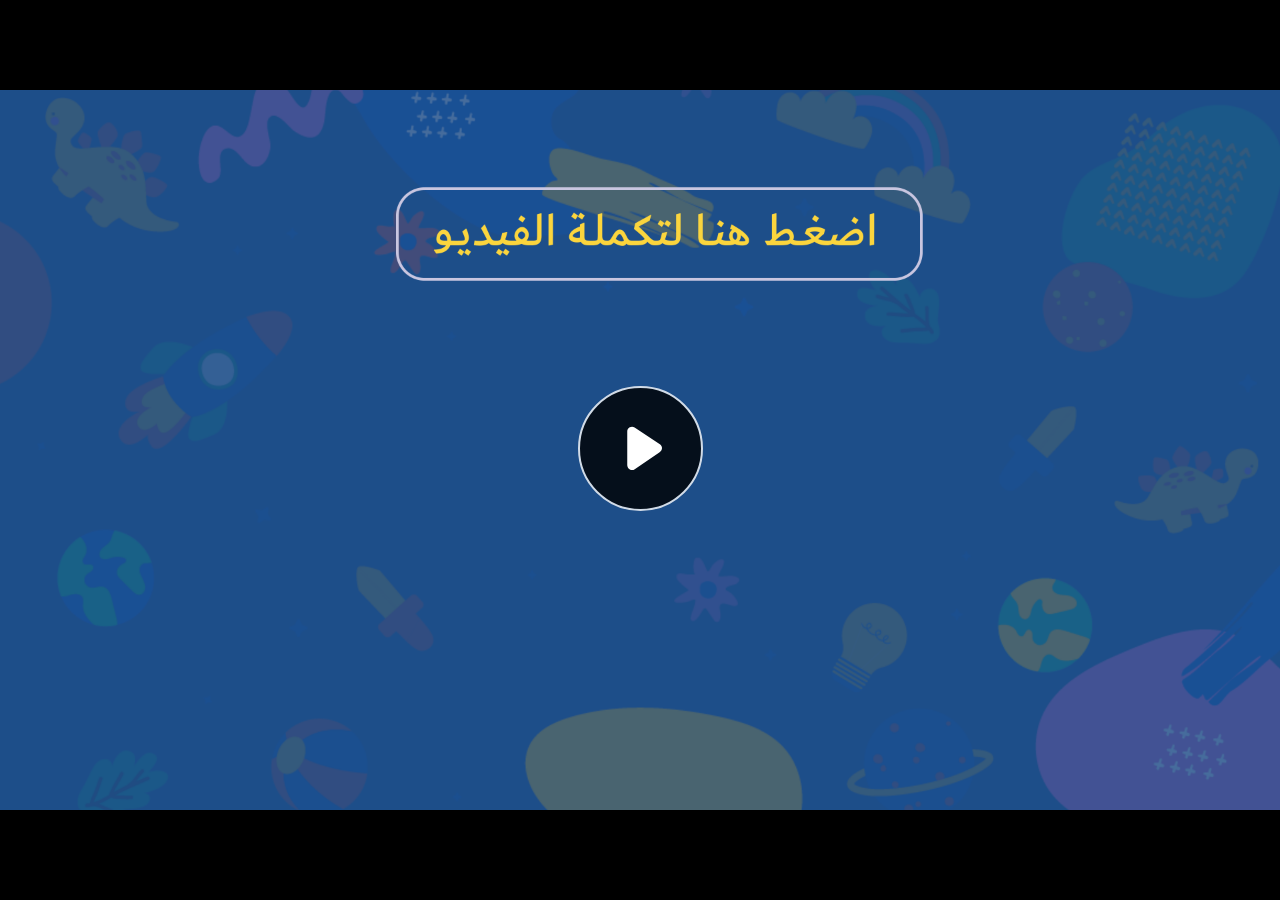
<file: index.html>
﻿<!doctype html>
<html lang="en-US">
<head>
  <meta charset="utf-8">
  <!-- Created using Storyline 360 - http://www.articulate.com  -->
  <!-- version: 3.71.29339.0 -->
  <title>EG.G5.AR.SEM2.UC.T1.S3.1 (Q2)</title>
  <meta http-equiv="x-ua-compatible" content="IE=edge"/>
  <meta name="viewport" content="width=device-width,initial-scale=1,user-scalable=no,shrink-to-fit=no,minimal-ui"/>
  <meta name="apple-mobile-web-app-capable" content="yes"/>
  <style>
    html, body { height: 100%; padding: 0; margin: 0 }
    #app { height: 100%; width: 100%; }
  </style>

  <script>
    window.DS = {};
    window.globals = {
      DATA_PATH_BASE: '',
      HAS_FRAME: true,
      HAS_SLIDE: true,

      lmsPresent: false,
      tinCanPresent: false,
      cmi5Present: false,
      aoSupport: false,
      scale: 'noscale',
      captureRc: false,
      browserSize: 'optimal',
      bgColor: '#282828',
      features: 'AccessibleVideo,ConnectionMessages,FullScreenToggle,InsertSvgPicture,LayerPresentAsDialog,MultipleQuizTracking,UpdatedScrollingPanels,UpdatedThemeEditor',
      themeName: 'unified',
      preloaderColor: '#FFFFFF',
      suppressAnalytics: false,
      productChannel: 'stable',
      publishSource: 'storyline',
      aid: 'aid|dd341018-a8d3-41b5-95f5-fb131f3e5e10',
      cid: 'bbb5f72c-3981-40aa-8f1a-7f93106fe66a',
      playerVersion: '3.71.29339.0',
      publishTimestamp: '2023-02-08T14:25:06.4521421Z',
      maxIosVideoElements: 10,
      connectionSettings: { message: 'You%20are%20offline.%20Trying%20to%20reconnect...', useDarkTheme: false },

      
      parseParams: function(qs) {
        if (window.globals.parsedParams != null) {
          return window.globals.parsedParams;
        }
        qs = (qs || window.location.search.substr(1)).split('+').join(' ');
        var params = {},
            tokens,
            re = /[?&]?([^=]+)=([^&]*)/g;

        while (tokens = re.exec(qs)) {
          params[decodeURIComponent(tokens[1]).trim()] =
            decodeURIComponent(tokens[2]).trim();
        }
        window.globals.parsedParams = params;
        return params;
      }

    };
  </script>
  <script>
    var isIe11 = ('ActiveXObject' in window || window.MSBlobBuilder != null)
      && window.msCrypto != null && !window.ActiveXObject;
    if (isIe11) {
      window.globals.unsupportedBrowser = true;
      document.write(atob('[base64]'));
    }
  </script>
  
  <script>window.THREE = { };</script>
  
</head>
<body style="background: #282828" class="cs-HTML theme-unified">
  <!-- 360 -->
  <script>!function(e){var i=/iPhone/i,o=/iPod/i,n=/iPad/i,t=/(?=.*\bAndroid\b)(?=.*\bMobile\b)/i,d=/Android/i,s=/(?=.*\bAndroid\b)(?=.*\bSD4930UR\b)/i,b=/(?=.*\bAndroid\b)(?=.*\b(?:KFOT|KFTT|KFJWI|KFJWA|KFSOWI|KFTHWI|KFTHWA|KFAPWI|KFAPWA|KFARWI|KFASWI|KFSAWI|KFSAWA)\b)/i,r=/IEMobile/i,h=/(?=.*\bWindows\b)(?=.*\bARM\b)/i,a=/BlackBerry/i,l=/BB10/i,p=/Opera Mini/i,f=/(CriOS|Chrome)(?=.*\bMobile\b)/i,u=/(?=.*\bFirefox\b)(?=.*\bMobile\b)/i,c=new RegExp("(?:Nexus 7|BNTV250|Kindle Fire|Silk|GT-P1000)","i"),w=function(e,i){return e.test(i)},A=function(e){var A=e||navigator.userAgent,v=A.split("[FBAN");if(void 0!==v[1]&&(A=v[0]),this.apple={phone:w(i,A),ipod:w(o,A),tablet:!w(i,A)&&w(n,A),device:w(i,A)||w(o,A)||w(n,A)},this.amazon={phone:w(s,A),tablet:!w(s,A)&&w(b,A),device:w(s,A)||w(b,A)},this.android={phone:w(s,A)||w(t,A),tablet:!w(s,A)&&!w(t,A)&&(w(b,A)||w(d,A)),device:w(s,A)||w(b,A)||w(t,A)||w(d,A)},this.windows={phone:w(r,A),tablet:w(h,A),device:w(r,A)||w(h,A)},this.other={blackberry:w(a,A),blackberry10:w(l,A),opera:w(p,A),firefox:w(u,A),chrome:w(f,A),device:w(a,A)||w(l,A)||w(p,A)||w(u,A)||w(f,A)},this.seven_inch=w(c,A),this.any=this.apple.device||this.android.device||this.windows.device||this.other.device||this.seven_inch,this.phone=this.apple.phone||this.android.phone||this.windows.phone,this.tablet=this.apple.tablet||this.android.tablet||this.windows.tablet,"undefined"==typeof window)return this},v=function(){var e=new A;return e.Class=A,e};"undefined"!=typeof module&&module.exports&&"undefined"==typeof window?module.exports=A:"undefined"!=typeof module&&module.exports&&"undefined"!=typeof window?module.exports=v():"function"==typeof define&&define.amd?define("isMobile",[],e.isMobile=v()):e.isMobile=v()}(this);
    window.isMobile.apple.tablet = window.isMobile.apple.tablet ||
      (navigator.platform === 'MacIntel' && navigator.maxTouchPoints > 1);
    window.isMobile.apple.device = window.isMobile.apple.device || window.isMobile.apple.tablet;
    window.isMobile.tablet = window.isMobile.tablet || window.isMobile.apple.tablet;
    window.isMobile.any = window.isMobile.any || window.isMobile.apple.tablet;
  </script>

  <div id="focus-sink" tabindex="-1"></div>

  <div id="preso"></div>
  <script>
    (function() {

      var classTypes = [ 'desktop', 'mobile', 'phone', 'tablet' ];

      var addDeviceClasses = function(prefix, testObj) {
        var curr, i;
        for (i = 0; i < classTypes.length; i++) {
          curr = classTypes[i];
          if (testObj[curr]) {
            document.body.classList.add(prefix + curr);
          }
        }
      };

      var params = window.globals.parseParams(),
          isDevicePreview = params.devicepreview === '1',
          isPhoneOverride = params.deviceType === 'phone' || (isDevicePreview && params.phone == '1'),
          isTabletOverride = (params.deviceType === 'tablet' || isDevicePreview) && !isPhoneOverride,
          isMobileOverride = isPhoneOverride || isTabletOverride;

      var deviceView = {
        desktop: !window.isMobile.any && !isMobileOverride,
        mobile: window.isMobile.any || isMobileOverride,
        phone: isPhoneOverride || (window.isMobile.phone && !isTabletOverride),
        tablet: isTabletOverride || window.isMobile.tablet
      };

      window.globals.deviceView = deviceView;
      window.isMobile.desktop = !window.isMobile.any;
      window.isMobile.mobile = window.isMobile.any;

      addDeviceClasses('view-', deviceView);

    })();
  </script>
  
  <script src='story_content/user.js' type=text/javascript></script>
  <div class="slide-loader"></div>

  <script>
    var doc = document, loader = doc.body.querySelector('.slide-loader'); [ 1, 2, 3 ].forEach(function(n) { var d = doc.createElement('div'); d.style.backgroundColor = window.globals.preloaderColor; d.classList.add('mobile-loader-dot'); d.classList.add('dot' + n); loader.appendChild(d); });
  </script>

  <div class="mobile-load-title-overlay" style="display: none">
    <div class="mobile-load-title">EG.G5.AR.SEM2.UC.T1.S3.1 (Q2)</div>
  </div>

  <div class="mobile-chrome-warning"></div>

  
<style>
  .warn-connection-dialog {
    display: none;
    background: transparent;
    pointer-events: none;
    position: fixed;
    left: 0;
    top: 0;
    width: 100%;
    height: 100%;
    z-index: 999;
  }

  .warn-connection-content {
    border-radius: 4px;
    background: white;
    border: 1px solid #E7E7E7;
    color: #333333;
    box-shadow: 0 2px 4px rgba(0, 0, 0, 0.25);
    transition: all 150ms ease-out;
    position: absolute;
    white-space: nowrap;
  }

  .view-phone.is-landscape .warn-connection-content {
    left: 23px;
    bottom: 23px;
  }

  .view-tablet.is-landscape .warn-connection-content {
    left: 50%;
    top: 20px;
    transform: translateX(-50%);
  }

  .is-portrait .warn-connection-content {
    transform: translate(-50%, calc(-100% - 15px));
  }

  .warn-connection-content p {
    display: inline-block;
    margin: 0 8px 0 0;
    line-height: 33px;
    font-size: 11px;
  }

  .warn-connection-content svg {
    position: relative;
    vertical-align: middle;
    margin: 0 2px 2px 8px;
  }

  .view-desktop .warn-connection-content {
    left: 1.5em;
    bottom: 1.5em;
  }

  .view-desktop .warn-connection-content p {
    font-size: 1.1em;
  }

  .is-offline .warn-connection-dialog {
    display: block;
  }

  .is-offline .cs-panel * {
    pointer-events: none !important;
  }

  .is-offline .cs-panel {
    pointer-events: all !important;
  }

  .is-offline #nav-controls * {
    pointer-events: none !important;
  }

  .is-offline #nav-controls {
    pointer-events: all !important;
  }
</style>

<div class="warn-connection-dialog">
  <div class="warn-connection-content">
    <svg width="17" height="15" viewBox="0 0 17 15" xmlns="http://www.w3.org/2000/svg">
      <path fill="#8F0000" stroke="white" d="M16.07,12.98 L15.88,12.23 L9.51,1.21 C8.97,0.26,7.6,0.26,7.06,1.21 L0.69,12.23 C0.15,13.16,0.81,14.36,1.91,14.36 H14.65 C15.47,14.36,16.05,13.7,16.07,12.98 Z"/>
      <path fill="white" stroke="white" d="M8.58,5.5 C8.35,5.28,8.5,5.35,8.21,5.32 C8.09,5.35,7.97,5.49,7.96,5.67 C7.97,5.79,7.98,5.92,7.98,6.04 L7.98,6.04 C7.99,6.17,8,6.31,8.01,6.43 L8.01,6.44 C8.03,6.92,8.06,7.41,8.09,7.9 L8.09,7.9 C8.12,8.39,8.14,8.88,8.17,9.37 C8.17,9.39,8.18,9.42,8.2,9.44 C8.23,9.46,8.25,9.47,8.28,9.47 C8.31,9.47,8.34,9.46,8.35,9.44 C8.37,9.43,8.38,9.4,8.39,9.35 L8.39,9.34 C8.39,9.24,8.4,9.15,8.4,9.05 L8.4,9.05 C8.41,8.96,8.41,8.86,8.42,8.75 C8.43,8.44,8.45,8.12,8.47,7.81 L8.47,7.81 C8.49,7.49,8.51,7.18,8.53,6.87 C8.55,6.46,8.56,6.05,8.59,5.64 L8.6,5.62 C8.6,5.57,8.59,5.53,8.58,5.5 L8.21,5.32 Z"/>
      <circle fill="white" stroke="white" cx="8.3" cy="11.35" r="0.3"/>
    </svg>
    <p>You are offline. Trying to reconnect...</p>
  </div>
</div>

<script>
  (function() {
    window.DS.connection = {
      warningShown: false,
      assets: {},
      loadingAssetGroup: false,
      retryDelay: 500
    };

    // @TODO this is POC code and can be cleaned up a bit more if we move forward
    // with the feature



    // The `window.globals.features` variable must be set in `webpack.dev.config` when testing locally - it is not enough
    // to have it in the data - but it must be set there as well.
    var useConnectionMessages = window.AbortController != null &&
      window.location.protocol != 'file:' &&
      window.globals.features.indexOf('ConnectionMessages') != -1;

    window.DS.connection.useConnectionMessages = useConnectionMessages

    var assetCount = 0;
    var checkLoadedId;
    var connectionSettings = window.globals.connectionSettings;

    if (useConnectionMessages && connectionSettings != null) {
      var contentEl = document.querySelector('.warn-connection-content');
      var messageEl = contentEl.querySelector('p')

      if (connectionSettings.useDarkTheme) {
        contentEl.style.borderColor = '#BABBBA';
        contentEl.style.backgroundColor = '#282828';
        contentEl.style.color = '#FFFFFF';
      }

      if (connectionSettings.message != null) {
        messageEl.textContent = window.decodeURIComponent(connectionSettings.message);
      }
    }

    function checkAssetsReady() {
      for (var i in DS.connection.assets) {
        if (!DS.connection.assets[i].success) {
          return false;
        }
      }
      return true;
    }

    function stopAssetGroup() {
      if (!useConnectionMessages) { return; }

      assetCount = 0;

      DS.connection.oldAssetGroup = DS.connection.assets;
      DS.connection.assets = {};
      DS.connection.loadingAssetGroup = false;
      clearInterval(checkLoadedId);
    }

    function startAssetGroup() {
      if (!useConnectionMessages) { return; }
      var ticks = 0;
      clearInterval(checkLoadedId);
      checkLoadedId = setInterval(function() {
        var loaded = 0;
        if (assetCount === 0 && loaded === 0) {
          clearInterval(checkLoadedId);
          return;
        }

        for (var i in DS.connection.assets) {
          if (DS.connection.assets[i].success) {
            loaded++;
          }
        }

        if (assetCount === loaded && checkAssetsReady()) {
          for (var i in DS.connection.assets) {
            if (DS.connection.assets[i].action) {
              DS.connection.assets[i].action();
            }
          }
          hideWarning();
          stopAssetGroup();
        }
      }, 100)
    }

    function requiredAsset(url, action, retry, type) {
      if (!useConnectionMessages) { return; }
      if (DS.connection.assets[url]) { return; }

      DS.connection.assets[url] = {
        success: false, action: action, retry: retry, type: type
      };
      assetCount = Object.keys(DS.connection.assets).length;
      if (!DS.connection.loadingAssetGroup) {
        startAssetGroup();
      }
      DS.connection.loadingAssetGroup = true;
    }

    function assetLoaded(url) {
      if (!useConnectionMessages) { return; }
      if (DS.connection.assets[url]) {
        DS.connection.assets[url].success = true;
      }
    }

    function assetFailed(url) {
      if (!useConnectionMessages) { return; }
      if (!DS.connection.assets[url]) {
        if (/\.js$/.test(url)) {
          setTimeout(function() {
            if (DS.connection.lastSlideLoaded != null) {
              DS.connection.lastSlideLoaded();
            }
          }, DS.connection.retryDelay);
        }
        return;
      }
      if (!DS.connection.warningShown) { showWarning(); }
      if (DS.connection.assets[url].retry) {
        setTimeout(function() {
          if (!DS.connection.assets[url].success) {
            DS.connection.assets[url].retry()
          }
        }, DS.connection.retryDelay);
      }
    }

    function hideWarning() {
      document.body.classList.remove('is-offline');
      DS.connection.warningShown = false;
    }
    DS.connection.hideWarning = hideWarning

    function showWarning(btn) {
      document.body.classList.add('is-offline')
      DS.connection.warningShown = true;
      updateWarningPosition();
    }

    function updateWarningPosition() {
      if (!DS.connection.warningShown) {
        return;
      }

      var isPortrait = document.body.classList.contains('is-portrait');
      var warningEl = document.querySelector('.warn-connection-content');

      if (isPortrait) {
        var slide = document.querySelector('.primary-slide');
        var slideRect = slide.getBoundingClientRect();

        warningEl.style.top = `${slideRect.top}px`
        warningEl.style.left = `${slideRect.left + slideRect.width / 2}px`
      } else {
        warningEl.style.top = null;
        warningEl.style.left = null;
      }

      window.requestAnimationFrame(updateWarningPosition);
    }

    // these will all be noops if the feature flag isn't set in
    // the data and `window.globals.features`
    DS.connection.requiredAsset = requiredAsset;
    DS.connection.assetLoaded = assetLoaded;
    DS.connection.assetFailed = assetFailed;
    DS.connection.stopAssetGroup = stopAssetGroup;
    DS.connection.startAssetGroup = startAssetGroup;
  })();
</script>


  <script>
    
    if (window.autoSpider && window.vInterfaceObject) {
      document.querySelector('.mobile-load-title-overlay').style.display = 'none';
    }
  </script>

  

  <link rel="stylesheet" href="html5/data/css/output.min.css" data-noprefix/>
</body>
<script src="html5/lib/scripts/bootstrapper.min.js"></script>
</html>
</file>
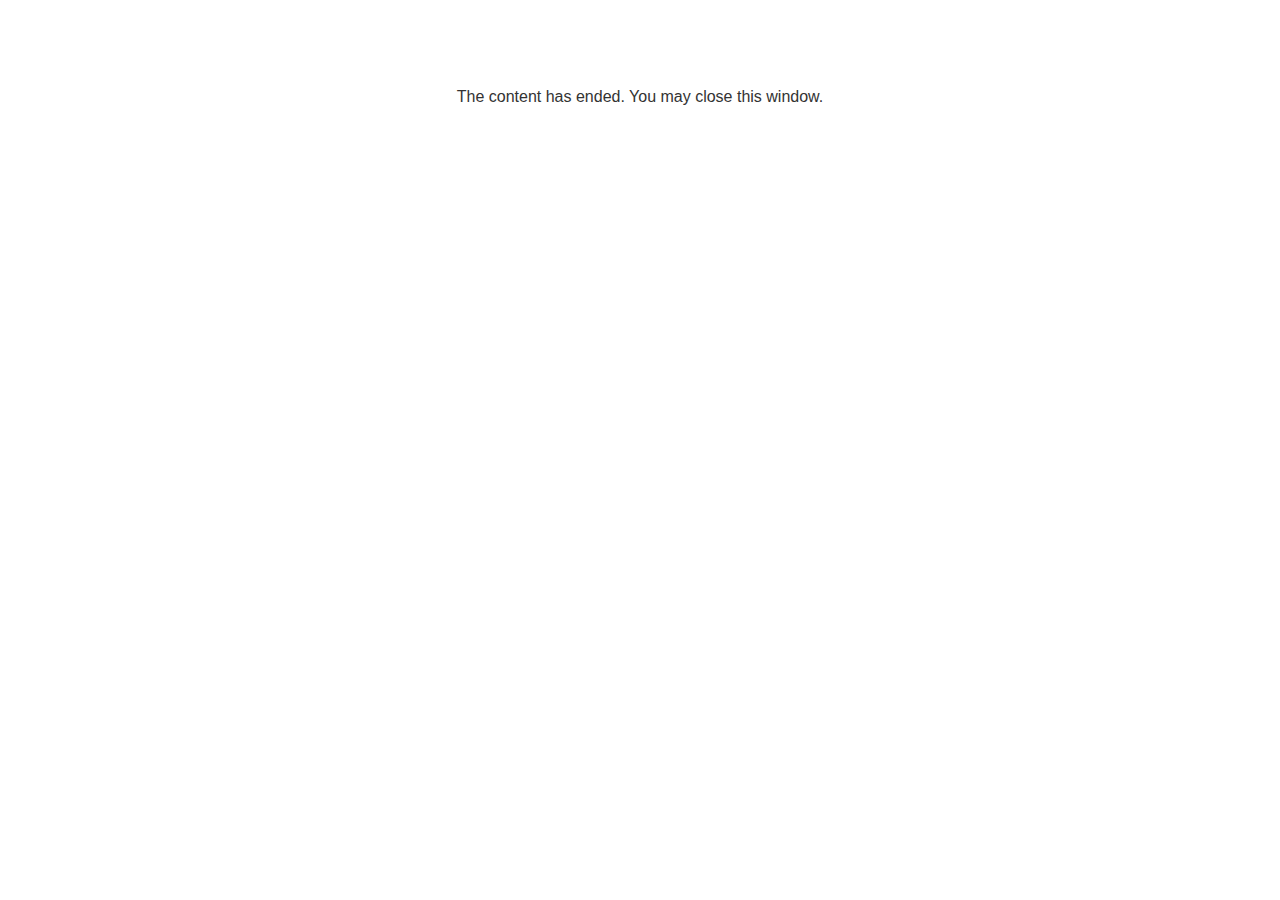
<file: lms/goodbye.html>
<!doctype html>
<html>
<body style="background-color: #ffffff;">

<p role="alert" style="color: #333333;font-family: Lato, articulate, tahoma, arial;font-size: medium;text-align: center;">
<br><br><br><br>
The content has ended. You may close this window.
</p>

</body>
</html>
</file>
<file: html5/data/css/output.min.css>
@font-face {
  font-family: 'LatoBold Charset1_ Bold68A0956C';
  src: url('[data-uri]');
  font-style: normal;
  font-weight: normal;
}
@font-face {
  font-family: 'Lato Charset1_ 5z83yJLb218D8270';
  src: url('[data-uri]');
  font-style: normal;
  font-weight: normal;
}
@font-face {
  font-family: 'Dubai Charset1_ 6AbKX8AF8DDFDCC';
  src: url('[data-uri]');
  font-style: normal;
  font-weight: normal;
}
@font-face {
  font-family: 'Dubai Medium Charset1_ D79A497E';
  src: url('[data-uri]');
  font-style: normal;
  font-weight: normal;
}
@font-face {
  font-family: 'DubaiBold Charset1_BoldEE2E2D6E';
  src: url('[data-uri]');
  font-style: normal;
  font-weight: normal;
}
@font-face {
  font-family: 'Dubai MediumBold ChBold08C941AF';
  src: url('[data-uri]');
  font-style: normal;
  font-weight: normal;
}
@font-face {
  font-family: 'Dubai Charset0_v8wz5Y8k741D6E07';
  src: url('[data-uri]');
  font-style: normal;
  font-weight: normal;
}
@font-face {
  font-family: 'Dubai Medium Charset0_v389EBE1D';
  src: url('[data-uri]');
  font-style: normal;
  font-weight: normal;
}
@font-face {
  font-family: 'DubaiBold Charset0_BoldD2773439';
  src: url('[data-uri]');
  font-style: normal;
  font-weight: normal;
}
@font-face {
  font-family: 'Dubai MediumBold ChBold9429EB4D';
  src: url('[data-uri]');
  font-style: normal;
  font-weight: normal;
}
.cs-HTML {
  background: rgba(40, 40, 40, 1);
}
.cs-npnxnanbnsnfns00000000001 .cs-infopanel  {
  box-shadow: 0 1px 0 rgba(0, 0, 0, 0);
  background: rgba(255, 255, 255, 1);
}
.cs-npnxnanbnsnfns00000000001 .cs-infopanel .cs-link {
  color: rgba(186, 187, 186, 1);
}
.cs-npnxnanbnsnfns00000000001 .cs-infopanel .cs-link:hover {
  color: rgba(255, 255, 255, 1);
}
.cs-npnxnanbnsnfns00000000001 .cs-infopanel .cs-name {
  color: rgba(68, 68, 68, 1);
}
.cs-npnxnanbnsnfns00000000001 .cs-infopanel .cs-title {
  color: rgba(153, 153, 153, 1);
}
.cs-npnxnanbnsnfns00000000001 .cs-infopanelpopup  {
  box-shadow: 0 1px 0 rgba(0, 0, 0, 0);
  background: rgba(0, 0, 0, 0);
}
.cs-npnxnanbnsnfns00000000001 .cs-infopanelpopup .cs-link {
  color: rgba(255, 0, 0, 1);
}
.cs-npnxnanbnsnfns00000000001 .cs-infopanelpopup .cs-link:hover {
  color: rgba(255, 255, 255, 1);
}
.cs-npnxnanbnsnfns00000000001 .cs-infopanelpopup .cs-name {
  color: rgba(255, 255, 255, 1);
}
.cs-npnxnanbnsnfns00000000001 .cs-infopanelpopup .cs-bio {
  color: rgba(186, 187, 186, 1);
}
.cs-npnxnanbnsnfns00000000001 .cs-timer  {
  color: rgba(186, 187, 186, 1);
}
.cs-npnxnanbnsnfns00000000001 .cs-duration stop:first-child {
  stop-color: rgba(60, 60, 60, 1);
}
.cs-npnxnanbnsnfns00000000001 .cs-duration stop:last-child {
  stop-color: rgba(60, 60, 60, 1);
}
.cs-npnxnanbnsnfns00000000001 .cs-elapsed stop:first-child {
  stop-color: rgba(254, 227, 71, 1);
}
.cs-npnxnanbnsnfns00000000001 .cs-elapsed stop:last-child {
  stop-color: rgba(254, 227, 71, 1);
}
.cs-npnxnanbnsnfns00000000001 .cs-timer .cs-pie .cs-innerstroke {
  stroke: rgba(199, 199, 199, 1);
}
.cs-npnxnanbnsnfns00000000001 .cs-timer .cs-pie .cs-innerborder {
  stroke: rgba(255, 255, 255, 1);
}
.cs-npnxnanbnsnfns00000000001 .cs-window  {
  box-shadow: 0 8px 5px rgba(0, 0, 0, 0.2);
  border-color: rgba(49, 99, 0, 0);
  background: rgba(33, 33, 33, 1);
  color: rgba(248, 248, 248, 1);
}
.cs-npnxnanbnsnfns00000000001 .cs-window .cs-diva {
  border-color: rgba(78, 78, 78, 1);
}
.cs-npnxnanbnsnfns00000000001 .cs-window .cs-divb {
  border-color: rgba(78, 78, 78, 0);
}
.cs-npnxnanbnsnfns00000000001 .cs-editor .cs-editor-slide {
  color: rgba(226, 226, 226, 1);
}
.cs-npnxnanbnsnfns00000000001 .cs-editor .cs-editor-html {
  color: rgba(186, 187, 186, 1);
}
.cs-npnxnanbnsnfns00000000001 .cs-editor .cs-editor-button {
  text-shadow: 0 1px 0 rgba(0, 0, 0, 0);
  color: rgba(255, 255, 255, 1);
  border-color: rgba(211, 211, 211, 1);
  background: rgba(34, 34, 34, 1);
}
.cs-npnxnanbnsnfns00000000001 .cs-editor .cs-editor-button:hover {
  background: rgba(68, 68, 68, 1);
}
.cs-npnxnanbnsnfns00000000001 .cs-editor .cs-editor-button:active {
  background: rgba(68, 68, 68, 1);
}
.cs-npnxnanbnsnfns00000000001 .cs-listitem  {
  color: rgba(186, 187, 186, 1);
  border-color: none;
  border: 1px solid transparent;
}
.cs-npnxnanbnsnfns00000000001 .cs-listitem:hover {
  background: rgba(255, 255, 255, 0.06);
  border-color: rgba(108, 108, 108, 1) !important;
  border-width: 1px;
  border-radius: 2px;
  border-style: solid;
  box-sizing: border-box;
}
.cs-npnxnanbnsnfns00000000001 .cs-listitem.hover {
  background: rgba(255, 255, 255, 0.06);
  border-color: rgba(108, 108, 108, 1) !important;
  border-width: 1px;
  border-radius: 2px;
  border-style: solid;
  box-sizing: border-box;
}
.cs-npnxnanbnsnfns00000000001 .cs-glossary  {
  color: rgba(186, 187, 186, 1);
}
.cs-npnxnanbnsnfns00000000001 .cs-glossary .cs-scrolling-panel {
  background: rgba(0, 0, 0, 0);
}
.cs-npnxnanbnsnfns00000000001 .cs-glossary .cs-term.cs-selected .cs-choice-list-trigger {
  color: rgba(255, 255, 255, 1);
  background: rgba(255, 255, 255, 1);
}
.cs-npnxnanbnsnfns00000000001 .cs-glossary .cs-term.cs-selected .cs-choice-list-trigger:focus {
  color: rgba(255, 255, 255, 1);
  background: rgba(255, 255, 255, 1);
}
.cs-npnxnanbnsnfns00000000001 .cs-glossary .cs-term:hover .cs-choice-list-trigger {
  background: rgba(186, 187, 186, 1);
}
.cs-npnxnanbnsnfns00000000001 .cs-glossary .cs-term.hover .cs-choice-list-trigger {
  background: rgba(186, 187, 186, 1);
}
.cs-npnxnanbnsnfns00000000001 .cs-glossary .cs-term .cs-choice-list-trigger:focus {
  background: rgba(186, 187, 186, 1);
}
.cs-npnxnanbnsnfns00000000001 .cs-glossary .cs-diva {
  border-color: rgba(0, 0, 0, 0);
}
.cs-npnxnanbnsnfns00000000001 .cs-glossary .cs-divb {
  border-color: rgba(0, 0, 0, 0);
}
.cs-npnxnanbnsnfns00000000001 .cs-glossary .cs-divc {
  border-color: rgba(0, 0, 0, 0);
}
.cs-npnxnanbnsnfns00000000001 .cs-glossary .cs-heading {
  color: rgba(248, 248, 248, 1);
  font-weight: 700;
}
.note-content p span {
  color: rgba(186, 187, 186, 1);
  line-height: 1.4em;
  font-size: 103.769%;
}
.cs-npnxnanbnsnfns00000000001 .cs-resource .cs-separator {
  border-color: rgba(0, 0, 0, 0);
}
.cs-npnxnanbnsnfns00000000001 .cs-outline  {
  color: rgba(45, 45, 45, 1);
}
.cs-npnxnanbnsnfns00000000001 .cs-outline .cs-diva {
  border-color: rgba(0, 0, 0, 0);
}
.cs-npnxnanbnsnfns00000000001 .cs-outline .cs-divb {
  border-color: rgba(0, 0, 0, 0);
}
.cs-npnxnanbnsnfns00000000001 .cs-outline .cs-divc {
  border-color: rgba(0, 0, 0, 0);
}
.cs-npnxnanbnsnfns00000000001 .cs-outline .cs-search-filter:hover {
  color: rgba(0, 0, 0, 0);
}
.cs-npnxnanbnsnfns00000000001 .cs-outline .cs-search-filter.hover {
  color: rgba(0, 0, 0, 0);
}
.cs-npnxnanbnsnfns00000000001 .cs-transcript  {
  color: rgba(255, 255, 255, 1);
}
.cs-npnxnanbnsnfns00000000001 .cs-transcript .cs-div {
  border-color: rgba(0, 0, 0, 0);
}
.cs-npnxnanbnsnfns00000000001 .cs-tabs:not(.topmenu-item) {
  color: rgba(248, 248, 248, 1);
}
.cs-npnxnanbnsnfns00000000001 .cs-tabs .cs-inner-button:not(.topmenu-item) {
  text-shadow: 0 1px 0 rgba(0, 0, 0, 0);
}
.cs-npnxnanbnsnfns00000000001 .cs-tabs:hover:not(.topmenu-item) {
  color: rgba(248, 248, 248, 1);
}
.cs-npnxnanbnsnfns00000000001 .cs-tabs.cs-selected {
  background: rgba(0, 0, 0, 0);
  color: rgba(248, 248, 248, 1);
}
.cs-npnxnanbnsnfns00000000001 .cs-seekcontrol  {
  background: rgba(0, 0, 0, 0);
  border-color: rgba(0, 0, 0, 0);
}
.cs-npnxnanbnsnfns00000000001 .cs-seekcontrol .cs-button:hover .cs-icon {
  fill: rgba(255, 255, 255, 1);
}
.cs-npnxnanbnsnfns00000000001 .cs-seekcontrol .cs-button.hover .cs-icon {
  fill: rgba(255, 255, 255, 1);
}
.cs-npnxnanbnsnfns00000000001 .cs-seekcontrol .cs-button .cs-icon-shadow {
  fill: rgba(0, 0, 0, 0);
}
.cs-npnxnanbnsnfns00000000001 .cs-seekcontrol .cs-button .cs-icon {
  fill: rgba(180, 180, 180, 1);
}
.cs-npnxnanbnsnfns00000000001 .cs-seekcontrol .cs-seek .cs-fill {
  background: rgba(255, 255, 255, 0.6);
}
.cs-npnxnanbnsnfns00000000001 .cs-seekcontrol .cs-seek {
  background: rgba(108, 108, 108, 1);
  border-color: rgba(0, 0, 0, 0);
}
.cs-npnxnanbnsnfns00000000001 .cs-searchinput .cs-input {
  color: rgba(186, 187, 186, 1);
  border-color: rgba(0, 0, 0, 0);
  background: rgba(255, 255, 255, 0.06);
}
.cs-npnxnanbnsnfns00000000001 .cs-searchinput .cs-input:focus {
  color: rgba(248, 248, 248, 1);
  background: rgba(41, 41, 41, 1);
}
.cs-npnxnanbnsnfns00000000001 .cs-searchinput .cs-input:hover {
  box-shadow: inset 0 0 1px 0 rgba(69, 126, 19, 0);
}
.cs-npnxnanbnsnfns00000000001 .cs-searchinput .cs-input.hover {
  box-shadow: inset 0 0 1px 0 rgba(69, 126, 19, 0);
}
.cs-npnxnanbnsnfns00000000001 .cs-searchinput .cs-button .cs-icon {
  fill: rgba(186, 187, 186, 1);
}
.cs-npnxnanbnsnfns00000000001 .cs-searchinput .cs-button:hover {
  fill: rgba(63, 133, 0, 1);
}
.cs-npnxnanbnsnfns00000000001 .cs-searchinput .cs-button.hover {
  fill: rgba(63, 133, 0, 1);
}
.cs-npnxnanbnsnfns00000000001 .cs-menu  {
  box-shadow: 0 1px 0 rgba(0, 0, 0, 0);
  background: rgba(33, 33, 33, 1);
}
.cs-npnxnanbnsnfns00000000001 .cs-topmenu-item.active .cs-tab {
  background: rgba(33, 33, 33, 1);
}
.cs-npnxnanbnsnfns00000000001 .cs-logo  {
  box-shadow: 0 1px 0 rgba(37, 75, 0, 1);
  background: rgba(255, 255, 255, 0);
}
.cs-npnxnanbnsnfns00000000001 .cs-checkbox  {
  color: rgba(255, 255, 255, 1);
}
.cs-npnxnanbnsnfns00000000001 .cs-checkbox:hover {
  border-color: rgba(175, 221, 130, 1);
}
.cs-npnxnanbnsnfns00000000001 .cs-checkbox.hover {
  border-color: rgba(175, 221, 130, 1);
}
.cs-npnxnanbnsnfns00000000001 .cs-checkbox .cs-box {
  color: rgba(255, 255, 255, 1);
  border-color: rgba(42, 83, 0, 1);
}
.cs-npnxnanbnsnfns00000000001 .cs-checkbox .cs-box:checked::after {
  color: rgba(43, 196, 0, 1);
}
.cs-npnxnanbnsnfns00000000001 .cs-button  {
  text-shadow: 0 1px 0 rgba(0, 0, 0, 0);
  color: rgba(186, 187, 186, 1);
  border-color: rgba(0, 0, 0, 0);
  background: rgba(0, 0, 0, 0);
  box-shadow: 0 1px 0 rgba(0, 0, 0, 0);
}
.cs-npnxnanbnsnfns00000000001 .cs-button .cs-icon {
  fill: rgba(186, 187, 186, 1);
}
.cs-npnxnanbnsnfns00000000001 .cs-button .cs-icon-shadow {
  fill: rgba(0, 0, 0, 0);
}
.cs-npnxnanbnsnfns00000000001 .cs-button:hover {
  background: rgba(248, 248, 248, 1);
}
.cs-npnxnanbnsnfns00000000001 .cs-button.hover {
  background: rgba(248, 248, 248, 1);
}
.cs-npnxnanbnsnfns00000000001 .cs-button:active {
  background: rgba(0, 0, 0, 0);
}
.cs-npnxnanbnsnfns00000000001 .cs-button.cs-disabled:hover {
  background: rgba(0, 0, 0, 0);
}
.cs-npnxnanbnsnfns00000000001 .cs-button.cs-disabled.hover {
  background: rgba(0, 0, 0, 0);
}
.cs-npnxnanbnsnfns00000000001 .cs-button.cs-disabled:active {
  background: rgba(0, 0, 0, 0);
}
.cs-npnxnanbnsnfns00000000001 .cs-button.cs-volume:hover {
  background: rgba(0, 0, 0, 0);
}
.cs-npnxnanbnsnfns00000000001 .cs-button.cs-volume.hover {
  background: rgba(0, 0, 0, 0);
}
.cs-npnxnanbnsnfns00000000001 .cs-button.cs-volume:active {
  background: rgba(0, 0, 0, 0);
}
.cs-npnxnanbnsnfns00000000001.cs-base  {
  color: rgba(186, 187, 186, 1);
  border-color: rgba(40, 40, 40, 1);
  background: rgba(40, 40, 40, 1);
}
.cs-npnxnanbnsnfns00000000001.cs-base .cs-separator .cs-diva {
  background: rgba(69, 69, 69, 1);
}
.cs-npnxnanbnsnfns00000000001.cs-base .cs-separator .cs-divb {
  background: rgba(0, 0, 0, 0);
}
.cs-npnxnanbnsnfns00000000001.cs-base .cs-topmenu-item.active .cs-tab {
  border-color: rgba(69, 69, 69, 1);
}
.cs-npnxnanbnsnfns00000000001.cs-base .cs-topmenu-item.active .cs-panel {
  border-color: rgba(69, 69, 69, 1);
}
.cs-npnxnanbnsnfns00000000001.cs-base .cs-left {
  background: rgba(33, 33, 33, 1);
}
.cs-npnxnanbnsnfns00000000001.cs-base .cs-area-primary .cs-slide-container {
  background: rgba(40, 40, 40, 1);
}
.cs-npnxnanbnsnfns00000000001.cs-base.cs-custom-theme .cs-brandhighlight-bg {
  background: rgba(79, 189, 244, 1) !important;
}
.cs-npnxnanbnsnfns00000000001.cs-base.cs-custom-theme .cs-brandhighlight-secondary-bg {
  background: rgba(255, 255, 255, 1) !important;
}
.cs-npnxnanbnsnfns00000000001.cs-base.cs-custom-theme .cs-brandhighlight-border {
  border-color: rgba(79, 189, 244, 1) !important;
}
.cs-npnxnanbnsnfns00000000001.cs-base.cs-custom-theme .cs-brandhighlight-text {
  color: rgba(79, 189, 244, 1) !important;
}
.cs-npnxnanbnsnfns00000000001.cs-base.cs-custom-theme .cs-brandhighlight-fill {
  fill: rgba(79, 189, 244, 1) !important;
}
.cs-npnxnanbnsnfns00000000001.cs-base.cs-custom-theme .cs-listitem.cs-selected {
  background-color: rgba(255, 255, 255, 0.06) !important;
}
.cs-npnxnanbnsnfns00000000001 .cs-volume::-moz-range-thumb {
  border-color: rgba(43, 85, 0, 1);
  box-shadow: inset 0 0 1px 0 rgba(43, 85, 0, 1);
  background: rgba(255, 255, 255, 1);
}
.cs-npnxnanbnsnfns00000000001 .cs-volume::-ms-thumb {
  border-color: rgba(43, 85, 0, 1);
  box-shadow: inset 0 0 1px 0 rgba(43, 85, 0, 1);
  background: rgba(255, 255, 255, 1);
}
.cs-npnxnanbnsnfns00000000001 .cs-volume::-webkit-slider-thumb {
  border-color: rgba(43, 85, 0, 1);
  box-shadow: inset 0 0 1px 0 rgba(43, 85, 0, 1);
  background: rgba(255, 255, 255, 1);
}
.cs-npnxnanbnsnfns00000000001 .cs-volume::-moz-range-track {
  border-color: rgba(66, 140, 1, 1);
  background: rgba(108, 108, 108, 1);
}
.cs-npnxnanbnsnfns00000000001 .cs-volume::-ms-track {
  border-color: rgba(66, 140, 1, 1);
  background: rgba(108, 108, 108, 1);
}
.cs-npnxnanbnsnfns00000000001 .cs-volume::-webkit-slider-runnable-track {
  border-color: rgba(66, 140, 1, 1);
  background: rgba(108, 108, 108, 1);
}
body.show-focus .tab-focus-box {
  box-shadow: 0 0 0 1px rgba(255, 255, 0, 1), 0 0 0 3px rgba(0, 32, 96, 1), 0 0 5px 5px rgba(255, 255, 0, 1);
  border-color: transparent;
  outline: 2px transparent solid;
}
.skipnav {
  box-shadow: 0 0 0 1px rgba(255, 255, 0, 1), 0 0 0 3px rgba(0, 32, 96, 1), 0 0 5px 5px rgba(255, 255, 0, 1);
  border-color: transparent;
  outline: 2px transparent solid;
}
.cs-npnxnanbnsnfns00000000001 .cs-listitem:hover {
  color: none;
}
.cs-npnxnanbnsnfns00000000001 .cs-listitem.hover {
  color: none;
}
.cs-npnxnanbnsnfns00000000001 .cs-listitem.cs-viewed {
  color: #BABBBA;
}
.cs-npnxnanbnsnfns00000000001 .cs-listitem {
  color: #BABBBA;
}
.cs-npnxnanbnsnfns00000000001 .cs-listitem:hover .cs-icon-carrot * {
  fill: none;
}
.cs-npnxnanbnsnfns00000000001 .cs-listitem.hover .cs-icon-carrot * {
  fill: none;
}
.cs-npnxnanbnsnfns00000000001 .cs-listitem .cs-icon-carrot {
  color: none;
  top: calc(3px);
}
.cs-npnxnanbnsnfns00000000001 .cs-listitem .cs-icon-carrot .cs-shadow {
  color: #F8F8F8;
}
.cs-npnxnanbnsnfns00000000001 .item-collapsible .is-scene {
  color: #F8F8F8 !important;
  font-weight: 700;
}
.cs-npnxnanbnsnfns00000000001 .is-scene .cs-icon-carrot * {
  color: #F8F8F8 !important;
  font-weight: 700;
}
.cs-npnxnanbnsnfns00000000001 .is-scene:not(.outline-links-collapse) > a {
  color: #F8F8F8;
}
.cs-npnxnanbnsnfns00000000001 .is-scene:not(.outline-links-collapse) .cs-icon-carrot * {
  fill: none !important;
  color: #F8F8F8 !important;
}
.cs-npnxnanbnsnfns00000000001 .tabs, .cs-npnxnanbnsnfns00000000001 .cs-logo {
  border-bottom: 1px solid rgba(108, 108, 108, 1);
}
.cs-npnxnanbnsnfns00000000001 .area-secondary-wrapper:after {
  background-image: url('[data-uri]');
  background-size: 100%;
}
.cs-npnxnanbnsnfns00000000001 .panel-footer {
  background: #212121;
}
.cs-npnxnanbnsnfns00000000001 #outline-search {
  background: rgba(255, 255, 255, 0.06);
  border-color: rgba(108, 108, 108, 1);
  border-width: 1px;
  border-style: solid;
}
.cs-npnxnanbnsnfns00000000001 .topmenu-panel #outline-search {
  background: #545454;
}
.cs-npnxnanbnsnfns00000000001 .search-icon circle, .cs-npnxnanbnsnfns00000000001 .search-icon path {
  stroke: #BABBBA;
}
.cs-npnxnanbnsnfns00000000001 #outline-search input[type   =search] {
  color: #F8F8F8;
}
.cs-npnxnanbnsnfns00000000001 #outline-search ::-webkit-input-placeholder {
  color: #BABBBA !important;
}
.cs-npnxnanbnsnfns00000000001 #outline-search :-ms-input-placeholder {
  color: #BABBBA !important;
}
.cs-npnxnanbnsnfns00000000001 #outline-search ::-moz-placeholder {
  color: #BABBBA !important;
  opacity: 1;
}
.cs-npnxnanbnsnfns00000000001 .cs-topmenu-item.active, body:not(.is-touchable-tablet) .cs-npnxnanbnsnfns00000000001 .cs-topmenu-item:hover {
  color: #F8F8F8;
}
.cs-npnxnanbnsnfns00000000001 .cs-topmenu-item.button-tapped {
  color: #F8F8F8;
}
.cs-npnxnanbnsnfns00000000001 .cs-topmenu-item.active .cs-tab, .cs-npnxnanbnsnfns00000000001 .cs-topmenu-item .cs-tab {
  background: transparent !important;
  border: none !important;
}
.cs-npnxnanbnsnfns00000000001 .top-tabs-drop-icon div {
  background: #BABBBA;
}
.cs-npnxnanbnsnfns00000000001 .cs-panel.topmenu-panel .panel-content, .cs-npnxnanbnsnfns00000000001 .top-tabs-drop {
  background: #212121;
}
.cs-npnxnanbnsnfns00000000001 .cs-topmenu-item.active .cs-panel {
  background: #212121;
}
.cs-npnxnanbnsnfns00000000001 .cs-menu.topmenu-panel, .cs-npnxnanbnsnfns00000000001 .top-tabs-drop {
  border: 1px solid rgba(69, 69, 69, 1) !important;
  border-radius: 3px;
}
.cs-npnxnanbnsnfns00000000001 .resources .resources-list a:hover {
  background: rgba(255, 255, 255, 0.06);
}
body:not(.is-touchable-tablet) .cs-npnxnanbnsnfns00000000001 .resources .resources-list a:hover {
  background: rgba(255, 255, 255, 0.06);
}
.cs-npnxnanbnsnfns00000000001 .resources .resources-list a.hover {
  background: rgba(255, 255, 255, 0.06);
}
body:not(.is-touchable-tablet) .cs-npnxnanbnsnfns00000000001 .resources .resources-list a.hover {
  background: rgba(255, 255, 255, 0.06);
}
.cs-npnxnanbnsnfns00000000001 .resources .resources-list a.button-tapped {
  background: rgba(255, 255, 255, 0.06);
}
.cs-npnxnanbnsnfns00000000001 .cs-icon path, .cs-npnxnanbnsnfns00000000001 .cs-icon rect, .cs-npnxnanbnsnfns00000000001 .cs-icon polygon, .cs-npnxnanbnsnfns00000000001 .menu-icon-wrapper.menu-icon-wrapper-hover path {
  fill: #BABBBA;
}
.cs-npnxnanbnsnfns00000000001 .cs-icon .icon-stroke-only {
  fill: none !important;
  stroke: #BABBBA !important;
}
body:not(.is-touchable-tablet) .cs-npnxnanbnsnfns00000000001 .cs-button:hover .cs-icon path, body:not(.is-touchable-tablet) .cs-npnxnanbnsnfns00000000001 .cs-button:hover .cs-icon rect, body:not(.is-touchable-tablet) .cs-npnxnanbnsnfns00000000001 .cs-button:hover .cs-icon polygon {
  fill: #F8F8F8;
}
body:not(.is-touchable-tablet) .cs-npnxnanbnsnfns00000000001 .cs-tabs:hover .search-icon circle, body:not(.is-touchable-tablet) .cs-npnxnanbnsnfns00000000001 .cs-tabs:hover .search-icon path {
  stroke: #F8F8F8;
}
.cs-npnxnanbnsnfns00000000001 .cs-button.button-tapped .cs-icon path, .cs-npnxnanbnsnfns00000000001 .cs-button.button-tapped .cs-icon rect, .cs-npnxnanbnsnfns00000000001 .cs-button.button-tapped .cs-icon polygon {
  fill: #F8F8F8;
}
body:not(.is-touchable-tablet) .cs-npnxnanbnsnfns00000000001 .cs-button:hover .cs-icon .icon-stroke-only {
  fill: none !important;
  stroke: #F8F8F8 !important;
}
.cs-npnxnanbnsnfns00000000001 .cs-button:button-tapped .cs-icon .icon-stroke-only {
  fill: none !important;
  stroke: #F8F8F8 !important;
}
.cs-npnxnanbnsnfns00000000001 .menu-icon-wrapper.menu-icon-wrapper-hover svg path {
  fill: #F8F8F8;
}
.floating-sidebar:not(.sidebar-closed) .cs-npnxnanbnsnfns00000000001 #hamburger .menu-icon-wrapper svg path {
  fill: #BABBBA;
}
.floating-sidebar:not(.sidebar-closed) .cs-npnxnanbnsnfns00000000001 #hamburger .menu-icon-wrapper.menu-icon-wrapper-hover svg path {
  fill: #F8F8F8;
}
.cs-npnxnanbnsnfns00000000001 .volume .btn:before {
  background-image: url('[data-uri]');
}
.cs-npnxnanbnsnfns00000000001 .volume-track {
  background: #6C6C6C;
}
.cs-npnxnanbnsnfns00000000001 .volume-icon circle {
  stroke: #BABBBA;
}
.cs-npnxnanbnsnfns00000000001 .cs-settings > .settings-panel {
  background: #212121;
  border: 1px solid rgba(69, 69, 69, 1) !important;
  border-radius: 3px;
}
.cs-npnxnanbnsnfns00000000001 .cs-settings > .panel-down-arrow {
  fill: #212121;
}
.cs-npnxnanbnsnfns00000000001 .switch-toggle .border {
  stroke: #7C7C7C;
}
.cs-npnxnanbnsnfns00000000001 .switch-toggle .thumb-off .thumb {
  fill: #A2A2A2;
}
.cs-npnxnanbnsnfns00000000001 .switch-toggle .thumb-on .track {
  fill: rgba(79, 189, 244, 1);
}
.cs-npnxnanbnsnfns00000000001 .switch-toggle .thumb-off .track {
  fill: rgba(255, 255, 255, 0.1);
}
.cs-npnxnanbnsnfns00000000001 .switch-label {
  color: #BABBBA;
}
.cs-npnxnanbnsnfns00000000001 .cs-panel .scrollarea-btn:after {
  background: rgba(179, 180, 179, 0.75);
}
.scrollarea-scrollbar:hover .scrollarea-btn:after, .scrollarea-scrollbar.highlight-scrollbar .scrollarea-btn:after {
  background: rgba(179, 180, 179, 0.75);
}
.floating-sidebar .sidebar-overlay {
  background: rgba(0, 0, 0, 0.85);
}
.cs-npnxnanbnsnfns00000000001 .overlay-message {
  background: rgba(0, 0, 0, 0.85);
}
.cs-npnxnanbnsnfns00000000001 .top-ui-bg, .cs-npnxnanbnsnfns00000000001 .bottom-ui-bg, .cs-npnxnanbnsnfns00000000001 .right-ui-bg, .cs-npnxnanbnsnfns00000000001 .left-ui-bg {
  background: rgba(40, 40, 40, 0.8);
}
.cs-npnxnanbnsnfns00000000001 .circle-progress-bg {
  fill: #282828;
}
.cs-npnxnanbnsnfns00000000001 .circle-progress-well {
  fill: #6C6C6C;
}
.cs-npnxnanbnsnfns00000000001 .circle-progress-pie {
  stroke: #6C6C6C;
}
.cs-npnxnanbnsnfns00000000001 .lightbox .option-pane {
  background: rgba(40, 40, 40, 0.8);
}
.cs-npnxnanbnsnfns00000000001 .lightbox .option-pane:before {
  background: #282828;
}
.cs-npnxnanbnsnfns00000000001 .message-window {
  background: #212121;
  border: 1px solid rgba(255, 255, 255, 1) !important;
  border-radius: 3px;
}
.cs-npnxnanbnsnfns00000000001 .message-window-header p, .cs-npnxnanbnsnfns00000000001 .message-window-text {
  color: #F8F8F8;
}
.cs-npnxnanbnsnfns00000000001 .message-window-header p {
  border-bottom: 1px solid rgba(255, 255, 255, 1);
}
.cs-npnxnanbnsnfns00000000001 .message-window button.slide-object-button {
  border: 1px solid rgba(255, 255, 255, 1) !important;
}
.cs-npnxnanbnsnfns00000000001 .message-window button.slide-object-button:hover {
  background: rgba(255, 255, 255, 0.06) !important;
}
.message-window .slide-object-button tspan, .message-window .slide-object-button-text tspan {
  fill: #F8F8F8 !important;
}
body:not(.is-touchable-tablet) .cs-npnxnanbnsnfns00000000001 .cs-button:hover .text {
  color: #F8F8F8;
}
.cs-npnxnanbnsnfns00000000001 .cs-button.button-tapped .text {
  color: #F8F8F8;
}
.cs-npnxnanbnsnfns00000000001.cs-base {
  background: #282828;
}
.cs-npnxnanbnsnfns00000000001 .cs-menu {
  background: transparent;
}
.cs-npnxnanbnsnfns00000000001 .progress-bar .progress-bar-fill:after {
  background: #FFFFFF !important;
}
.cs-npnxnanbnsnfns00000000001 .volume-dot {
  background: #FFFFFF !important;
}
.fn-npnxnanbsnfns00000000001 {
  font-family: 'Lato22AB4CAF';
  -webkit-font-variant-ligatures: no-common-ligatures;
  font-variant-ligatures: no-common-ligatures;
}
.fn-pxabnsnfns00000000001 {
  font-family: 'Lato22AB4CAF';
  -webkit-font-variant-ligatures: no-common-ligatures;
  font-variant-ligatures: no-common-ligatures;
}
.fn-npxnabnsnfns00000000001 {
  font-family: 'Lato22AB4CAF';
  -webkit-font-variant-ligatures: no-common-ligatures;
  font-variant-ligatures: no-common-ligatures;
}
.fn-npnxnanbnsnfns00000000001 {
  font-family: 'Lato22AB4CAF';
  -webkit-font-variant-ligatures: no-common-ligatures;
  font-variant-ligatures: no-common-ligatures;
}
.fn-pxabnsnfns00000000000 {
  font-family: 'Lato22AB4CAF';
  -webkit-font-variant-ligatures: no-common-ligatures;
  font-variant-ligatures: no-common-ligatures;
}
@font-face {
  font-family: 'Lato22AB4CAF';
  src: url('[data-uri]');
  font-style: normal;
  font-weight: bold;
}
@font-face {
  font-family: 'Lato22AB4CAF';
  src: url('[data-uri]');
  font-style: normal;
  font-weight: normal;
}
.cs-InvalidPromptSlide .cs-5YD14uSkJbQ-InvalidPromptSlide-btn0 {
  color: rgba(255, 255, 255, 1);
  border-color: rgba(211, 211, 211, 1);
  background: rgba(34, 34, 34, 1);
  text-shadow: 0 1px 0 rgba(0, 0, 0, 0);
}
.cs-InvalidPromptSlide .cs-5YD14uSkJbQ-InvalidPromptSlide-btn0 .cs-html {
  color: rgba(186, 187, 186, 1);
}
.cs-InvalidPromptSlide .cs-5YD14uSkJbQ-InvalidPromptSlide-btn0 .cs-slide {
  border-color: rgba(226, 226, 226, 1);
}
.cs-InvalidPromptSlide .cs-5YD14uSkJbQ-InvalidPromptSlide-btn0:hover {
  background: rgba(68, 68, 68, 1);
}
.cs-InvalidPromptSlide .cs-5YD14uSkJbQ-InvalidPromptSlide-btn0:active {
  background: rgba(68, 68, 68, 1);
}
.cs-PrintPromptSlide .cs-5YD14uSkJbQ-PrintPromptSlide-btn0 {
  color: rgba(255, 255, 255, 1);
  border-color: rgba(211, 211, 211, 1);
  background: rgba(34, 34, 34, 1);
  text-shadow: 0 1px 0 rgba(0, 0, 0, 0);
}
.cs-PrintPromptSlide .cs-5YD14uSkJbQ-PrintPromptSlide-btn0 .cs-html {
  color: rgba(186, 187, 186, 1);
}
.cs-PrintPromptSlide .cs-5YD14uSkJbQ-PrintPromptSlide-btn0 .cs-slide {
  border-color: rgba(226, 226, 226, 1);
}
.cs-PrintPromptSlide .cs-5YD14uSkJbQ-PrintPromptSlide-btn0:hover {
  background: rgba(68, 68, 68, 1);
}
.cs-PrintPromptSlide .cs-5YD14uSkJbQ-PrintPromptSlide-btn0:active {
  background: rgba(68, 68, 68, 1);
}
.cs-ScrollPromptSlide .cs-5YD14uSkJbQ-ScrollPromptSlide-btn0 {
  color: rgba(255, 255, 255, 1);
  border-color: rgba(211, 211, 211, 1);
  background: rgba(34, 34, 34, 1);
  text-shadow: 0 1px 0 rgba(0, 0, 0, 0);
}
.cs-ScrollPromptSlide .cs-5YD14uSkJbQ-ScrollPromptSlide-btn0 .cs-html {
  color: rgba(186, 187, 186, 1);
}
.cs-ScrollPromptSlide .cs-5YD14uSkJbQ-ScrollPromptSlide-btn0 .cs-slide {
  border-color: rgba(226, 226, 226, 1);
}
.cs-ScrollPromptSlide .cs-5YD14uSkJbQ-ScrollPromptSlide-btn0:hover {
  background: rgba(68, 68, 68, 1);
}
.cs-ScrollPromptSlide .cs-5YD14uSkJbQ-ScrollPromptSlide-btn0:active {
  background: rgba(68, 68, 68, 1);
}
.cs-ResumePromptSlide .cs-5YD14uSkJbQ-ResumePromptSlide-btn0 {
  color: rgba(255, 255, 255, 1);
  border-color: rgba(211, 211, 211, 1);
  background: rgba(34, 34, 34, 1);
  text-shadow: 0 1px 0 rgba(0, 0, 0, 0);
}
.cs-ResumePromptSlide .cs-5YD14uSkJbQ-ResumePromptSlide-btn0 .cs-html {
  color: rgba(186, 187, 186, 1);
}
.cs-ResumePromptSlide .cs-5YD14uSkJbQ-ResumePromptSlide-btn0 .cs-slide {
  border-color: rgba(226, 226, 226, 1);
}
.cs-ResumePromptSlide .cs-5YD14uSkJbQ-ResumePromptSlide-btn0:hover {
  background: rgba(68, 68, 68, 1);
}
.cs-ResumePromptSlide .cs-5YD14uSkJbQ-ResumePromptSlide-btn0:active {
  background: rgba(68, 68, 68, 1);
}
.cs-ResumePromptSlide .cs-5YD14uSkJbQ-ResumePromptSlide-btn1 {
  color: rgba(255, 255, 255, 1);
  border-color: rgba(211, 211, 211, 1);
  background: rgba(34, 34, 34, 1);
  text-shadow: 0 1px 0 rgba(0, 0, 0, 0);
}
.cs-ResumePromptSlide .cs-5YD14uSkJbQ-ResumePromptSlide-btn1 .cs-html {
  color: rgba(186, 187, 186, 1);
}
.cs-ResumePromptSlide .cs-5YD14uSkJbQ-ResumePromptSlide-btn1 .cs-slide {
  border-color: rgba(226, 226, 226, 1);
}
.cs-ResumePromptSlide .cs-5YD14uSkJbQ-ResumePromptSlide-btn1:hover {
  background: rgba(68, 68, 68, 1);
}
.cs-ResumePromptSlide .cs-5YD14uSkJbQ-ResumePromptSlide-btn1:active {
  background: rgba(68, 68, 68, 1);
}
.cs-ExternalInterfaceErrorSlide .cs-buttonOK {
  color: rgba(255, 255, 255, 1);
  border-color: rgba(211, 211, 211, 1);
  background: rgba(34, 34, 34, 1);
  text-shadow: 0 1px 0 rgba(0, 0, 0, 0);
}
.cs-ExternalInterfaceErrorSlide .cs-buttonOK .cs-html {
  color: rgba(186, 187, 186, 1);
}
.cs-ExternalInterfaceErrorSlide .cs-buttonOK .cs-slide {
  border-color: rgba(226, 226, 226, 1);
}
.cs-ExternalInterfaceErrorSlide .cs-buttonOK:hover {
  background: rgba(68, 68, 68, 1);
}
.cs-ExternalInterfaceErrorSlide .cs-buttonOK:active {
  background: rgba(68, 68, 68, 1);
}
</file>
